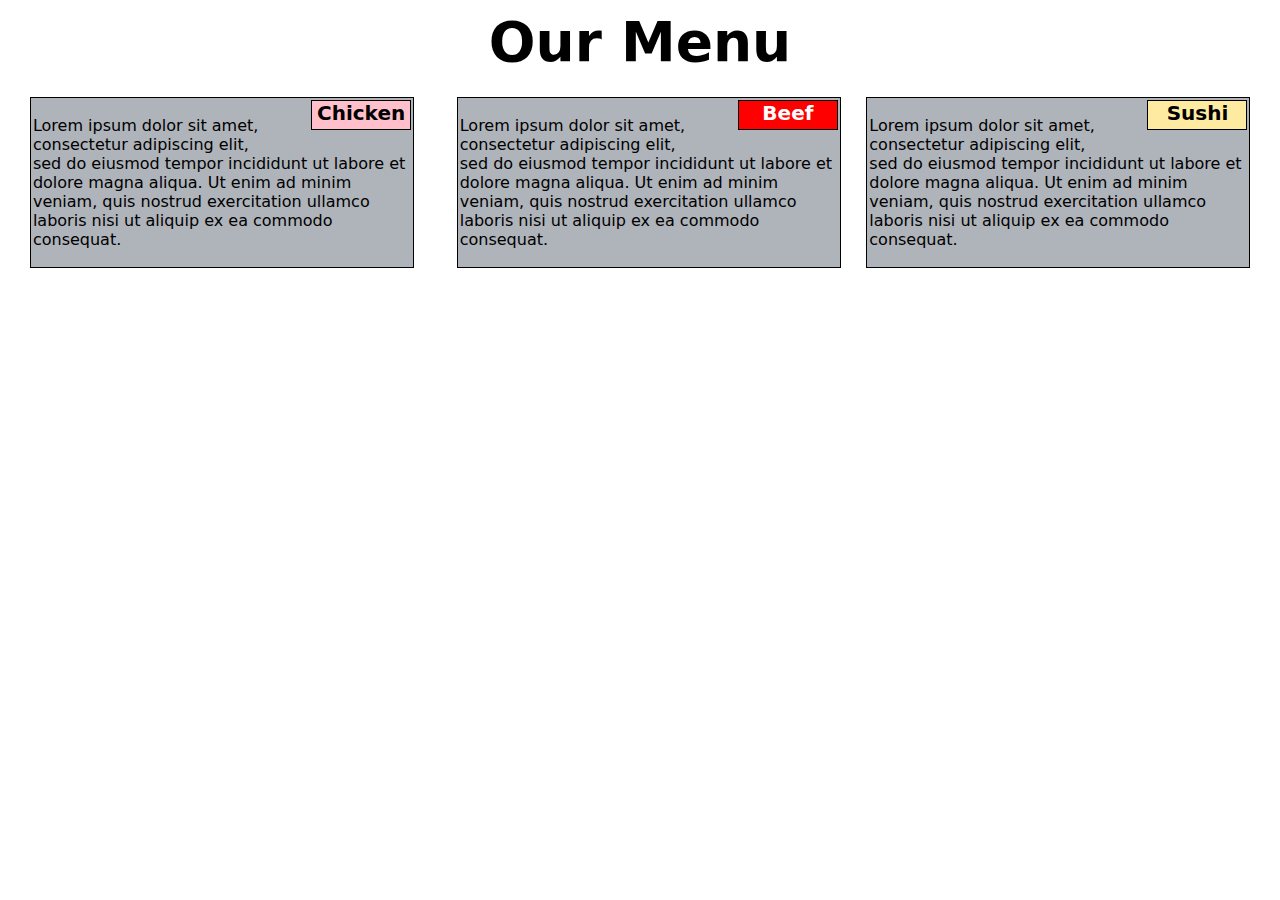
<file: module_2 solution/index.html>
<!DOCTYPE html>
<!DOCTYPE html>
<html>
<head>
	<meta charset="utf-8">
	<meta name="viewport" content="width=device-width, initial-scale=1">
	<link rel="stylesheet" type="text/css" href="css\style.css">
	<title>Assignment module-2</title>
	<h1>Our Menu</h1>
	<div class="row">
		<div class="box">
		<div class="content1">
		<p class="title1">Chicken</p>
		<p>
	    Lorem ipsum dolor sit amet, consectetur adipiscing elit, sed do eiusmod tempor incididunt ut labore et dolore magna aliqua. Ut enim ad minim veniam, quis nostrud exercitation ullamco laboris nisi ut aliquip ex ea commodo consequat.
		</p>
	    </div>
	   </div>
	</div>
	
	<div class="row">
		<div class="box">
		<div class="content1">
		<p class="title2">Beef</p>
		<p>
		Lorem ipsum dolor sit amet, consectetur adipiscing elit, sed do eiusmod tempor incididunt ut labore et dolore magna aliqua. Ut enim ad minim veniam, quis nostrud exercitation ullamco laboris nisi ut aliquip ex ea commodo consequat. 
		</p>
	   </div>
	   </div>
	
	</div>
	<div class="row">
		<div class="box">
		<div class="content2">
		<p class="title3">Sushi</p>
		<p>
		Lorem ipsum dolor sit amet, consectetur adipiscing elit, sed do eiusmod tempor incididunt ut labore et dolore magna aliqua. Ut enim ad minim veniam, quis nostrud exercitation ullamco laboris nisi ut aliquip ex ea commodo consequat.
		</p>
	   </div>
	</div>
	</div>
	
		
   
</head>
<body>

</body>
</html>
</file>
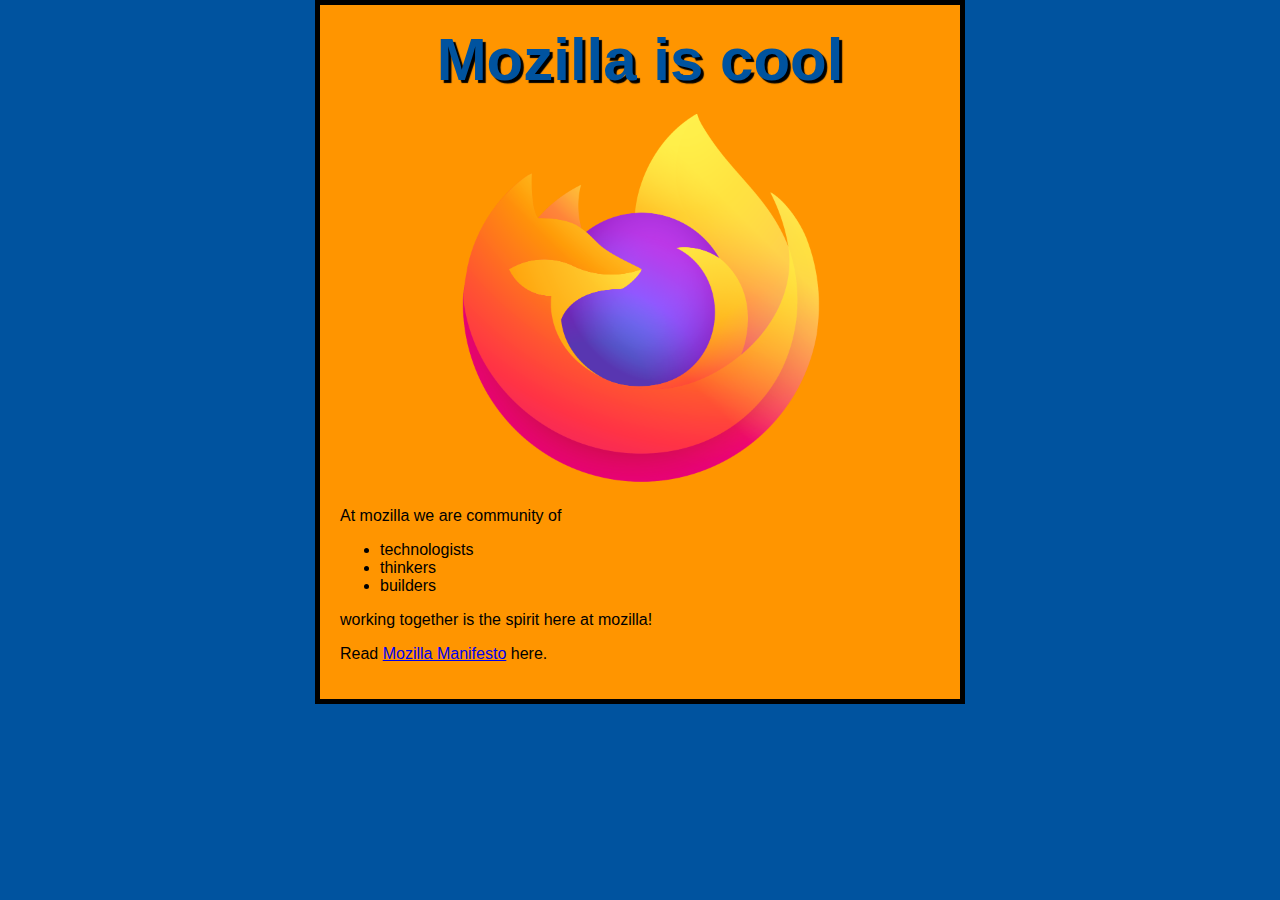
<file: MyNewHtml/index.html>
<!DOCTYPE html>
<html>
<meta charset="utf-8">
<head>
	<title>My Test page</title>
	<link href="styles/styles.css" rel="stylesheet">
</head>
<body>
 
 <h1>Mozilla is cool</h1>
 <img src="images/1200px-Firefox_logo,_2019.svg.png" alt="A logo of firefox">
 <p>At mozilla we are community of</p>
 <ul>
 <li>technologists</li>
  <li>thinkers</li>
  <li>builders</li>
 </ul>
 <p>working together is the spirit here at mozilla!</p>
 <p>Read <a href="https://www.mozilla.org/en-US/about/manifesto/">Mozilla Manifesto</a> here.</p>
</body>
</html>
</file>
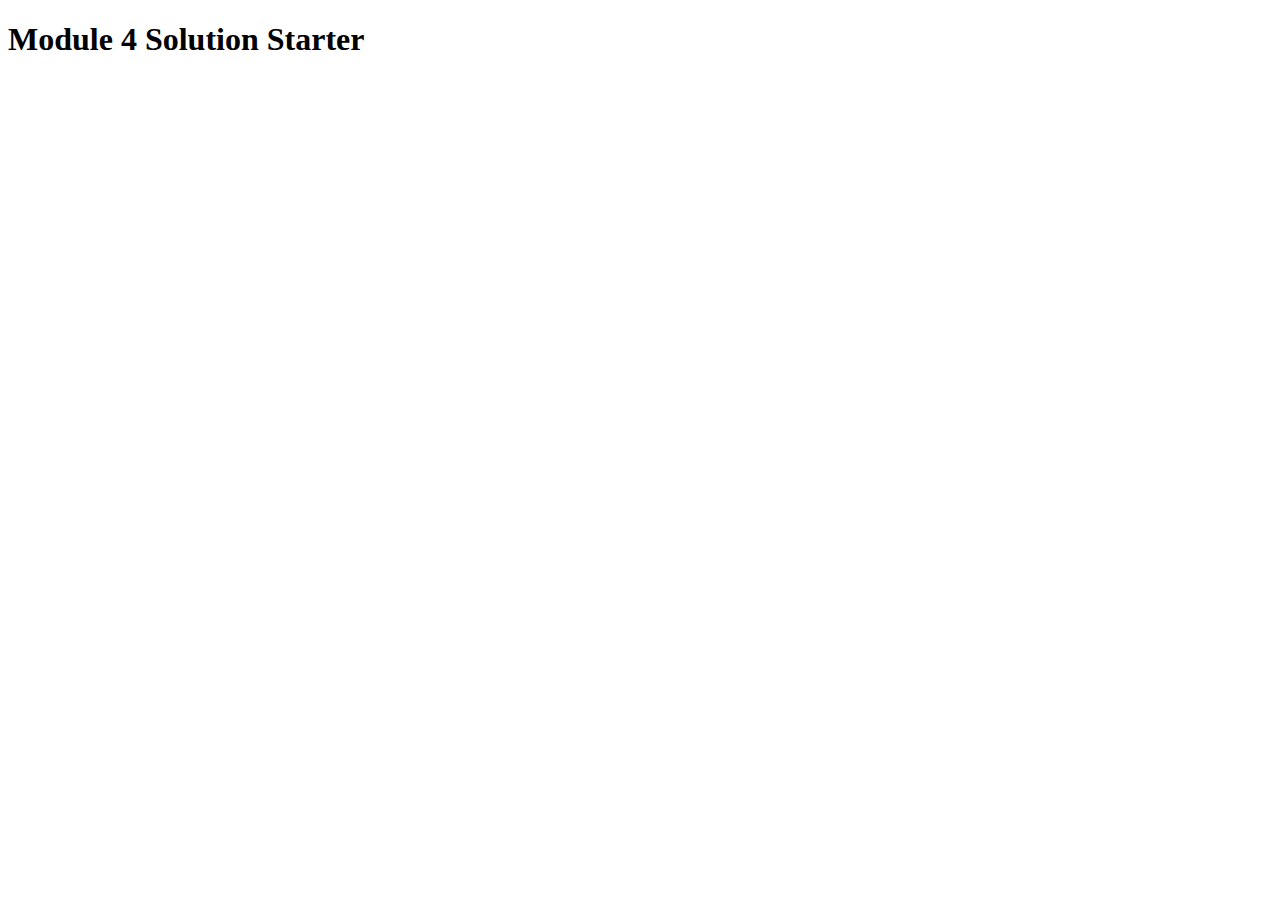
<file: module-4_solution/easier/index.html>
<!DOCTYPE html>
<html>
<head>
  <meta charset="utf-8">
  <title>Module 4 Solution Starter</title>
  <script src="SpeakHello.js"></script>
  <script src="SpeakGoodBye.js"></script>
  <script src="script.js"></script>
</head>
<body>
  <h1>Module 4 Solution Starter</h1>
</body>
</html>
</file>
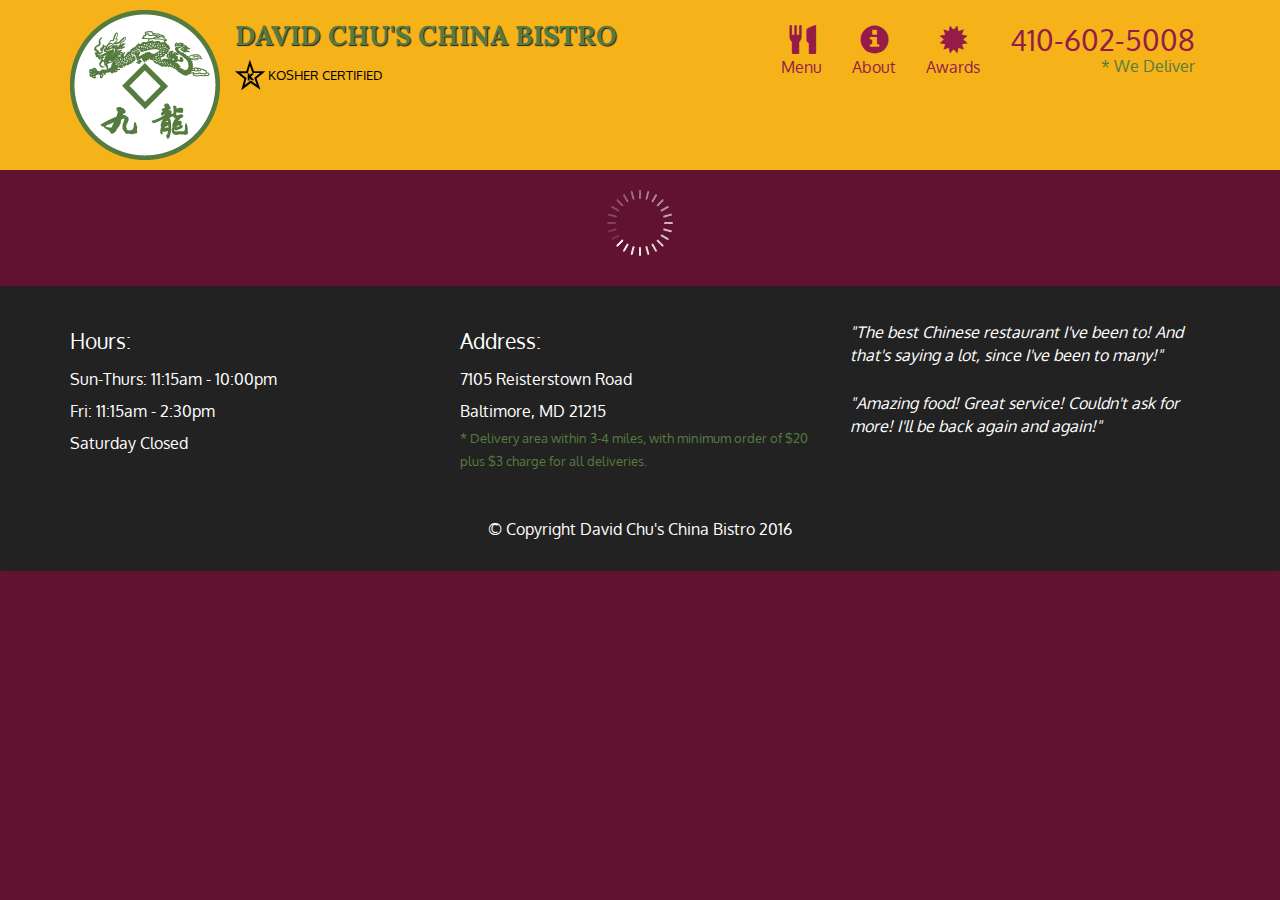
<file: module-5_solution/assignment5-solution-starter/index.html>
<!doctype html>
<html lang="en">
  <head>
    <meta charset="utf-8">
    <meta http-equiv="X-UA-Compatible" content="IE=edge">
    <meta name="viewport" content="width=device-width, initial-scale=1">
    <title>David Chu's China Bistro</title>
    <link rel="stylesheet" href="css/bootstrap.min.css">
    <link rel="stylesheet" href="css/styles.css">
    <link href='https://fonts.googleapis.com/css?family=Oxygen:400,300,700' rel='stylesheet' type='text/css'>
    <link href='https://fonts.googleapis.com/css?family=Lora' rel='stylesheet' type='text/css'>
  </head>
<body>
  <header>
    <nav id="header-nav" class="navbar navbar-default">
      <div class="container">
        <div class="navbar-header">
          <a href="index.html" class="pull-left visible-md visible-lg">
            <div id="logo-img" alt="Logo image"></div>
          </a>

          <div class="navbar-brand">
            <a href="index.html"><h1>David Chu's China Bistro</h1></a>
            <p>
              <img src="images/star-k-logo.png" alt="Kosher certification">
              <span>Kosher Certified</span>
            </p>
          </div>

          <button id="navbarToggle" type="button" class="navbar-toggle collapsed" data-toggle="collapse" data-target="#collapsable-nav" aria-expanded="false">
            <span class="sr-only">Toggle navigation</span>
            <span class="icon-bar"></span>
            <span class="icon-bar"></span>
            <span class="icon-bar"></span>
          </button>
        </div>
        
        <div id="collapsable-nav" class="collapse navbar-collapse">
           <ul id="nav-list" class="nav navbar-nav navbar-right">
            <li id="navHomeButton" class="visible-xs active">
              <a href="index.html">
                <span class="glyphicon glyphicon-home"></span> Home</a>
            </li>
            <li id="navMenuButton">
              <a href="#" onclick="$dc.loadMenuCategories();">
                <span class="glyphicon glyphicon-cutlery"></span><br class="hidden-xs"> Menu</a>
            </li>
            <li>
              <a href="#">
                <span class="glyphicon glyphicon-info-sign"></span><br class="hidden-xs"> About</a>
            </li>
            <li>
              <a href="#">
                <span class="glyphicon glyphicon-certificate"></span><br class="hidden-xs"> Awards</a>
            </li>
            <li id="phone" class="hidden-xs">
              <a href="tel:410-602-5008">
                <span>410-602-5008</span></a><div>* We Deliver</div>
            </li>
          </ul><!-- #nav-list -->
        </div><!-- .collapse .navbar-collapse -->
      </div><!-- .container -->
    </nav><!-- #header-nav -->
  </header>

  <div id="call-btn" class="visible-xs">
    <a class="btn" href="tel:410-602-5008">
    <span class="glyphicon glyphicon-earphone"></span>
    410-602-5008
    </a>
  </div>
  <div id="xs-deliver" class="text-center visible-xs">* We Deliver</div>

  <div id="main-content" class="container"></div>

  <footer class="panel-footer">
    <div class="container">
      <div class="row">
        <section id="hours" class="col-sm-4">
          <span>Hours:</span><br>
          Sun-Thurs: 11:15am - 10:00pm<br>
          Fri: 11:15am - 2:30pm<br>
          Saturday Closed
          <hr class="visible-xs">
        </section>
        <section id="address" class="col-sm-4">
          <span>Address:</span><br>
          7105 Reisterstown Road<br>
          Baltimore, MD 21215
          <p>* Delivery area within 3-4 miles, with minimum order of $20 plus $3 charge for all deliveries.</p>
          <hr class="visible-xs">
        </section>
        <section id="testimonials" class="col-sm-4">
          <p>"The best Chinese restaurant I've been to! And that's saying a lot, since I've been to many!"</p>
          <p>"Amazing food! Great service! Couldn't ask for more! I'll be back again and again!"</p>
        </section>
      </div>
      <div class="text-center">&copy; Copyright David Chu's China Bistro 2016</div>
    </div>
  </footer>

  <!-- jQuery (Bootstrap JS plugins depend on it) -->
  <script src="js/jquery-2.1.4.min.js"></script>
  <script src="js/bootstrap.min.js"></script>
  <script src="js/ajax-utils.js"></script>
  <script src="js/script.js"></script>
</body>
</html>
</file>
<file: MyNewHtml/styles/styles.css>
body {
  width: 600px;
  margin: 0 auto;
  background-color: #FF9500;
  padding: 0 20px 20px 20px;
  border: 5px solid black;
}
h1
{
  margin: 0;
  padding: 20px 0;
  color: #00539F;
  font-size: 60px;
  text-align: center;
  text-shadow: 3px 3px 1px black;


}
html
{
	background-color:#00539F;
    
    font-family: sans-serif;
}
img {
  display: block;
  margin: 0 auto;
  
  width: 400px;
}
</file>
<file: module-5_solution/assignment5-solution-starter/css/styles.css>
body {
  font-size: 16px;
  color: #fff;
  background-color: #61122f;
  font-family: 'Oxygen', sans-serif;
}

/** HEADER **/
#header-nav {
  background-color: #f6b319;
  border-radius: 0;
  border: 0;
}

#logo-img {
  background: url('../images/restaurant-logo_large.png') no-repeat;
  width: 150px;
  height: 150px;
  margin: 10px 15px 10px 0;
}

.navbar-brand {
  padding-top: 25px;
}
.navbar-brand h1 { /* Restaurant name */
  font-family: 'Lora', serif;
  color: #557c3e;
  font-size: 1.5em;
  text-transform: uppercase;
  font-weight: bold;
  text-shadow: 1px 1px 1px #222;
  margin-top: 0;
  margin-bottom: 0;
  line-height: .75;
}
.navbar-brand a:hover, .navbar-brand a:focus {
  text-decoration: none;
}
.navbar-brand p { /* Kosher cert */
  color: #000;
  text-transform: uppercase;
  font-size: .7em;
  margin-top: 15px;
}
.navbar-brand p span { /* Star-K */
  vertical-align: middle;
}

#nav-list {
  margin-top: 10px;
}
#nav-list a {
  color: #951C49;
  text-align: center;
}
#nav-list a:hover {
  background: #E7E7E7;
}
#nav-list a span {
  font-size: 1.8em;
}

#phone {
  margin-top: 5px;
}
#phone a { /* Phone number */
  text-align: right;
  padding-bottom: 0;
}
#phone div { /* We Deliver */
  color: #557c3e;
  text-align: right;
  padding-right: 15px;
}

.navbar-header button.navbar-toggle, .navbar-header .icon-bar {
  border: 1px solid #61122f;
}
.navbar-header button.navbar-toggle {
  clear: both;
  margin-top: -30px;
}
/* END HEADER */

/* FOOTER */
.panel-footer {
  margin-top: 30px;
  padding-top: 35px;
  padding-bottom: 30px;
  background-color: #222;
  border-top: 0;
}
.panel-footer div.row {
  margin-bottom: 35px;
}
#hours, #address {
  line-height: 2;
}
#hours > span, #address > span {
  font-size: 1.3em;
}
#address p {
  color: #557c3e;
  font-size: .8em;
  line-height: 1.8;
}
#testimonials {
  font-style: italic;
}
#testimonials p:nth-child(2) {
  margin-top: 25px;
}
/* END FOOTER */



/* HOME PAGE */
.container .jumbotron {
  box-shadow: 0 0 50px #3F0C1F;
  border: 2px solid #3F0C1F;
}

#menu-tile, #specials-tile, #map-tile {
  height: 250px;
  width: 100%;
  margin-bottom: 15px;
  position: relative;
  border: 2px solid #3F0C1F;
  overflow: hidden;
}
#menu-tile:hover, #specials-tile:hover, #map-tile:hover {
  box-shadow: 0 1px 5px 1px #cccccc;
}
#menu-tile {
  background: url('../images/menu-tile.jpg') no-repeat;
  background-position: center;
}
#specials-tile {
  background: url('../images/specials-tile.jpg') no-repeat;
  background-position: center;
}
#menu-tile span, #specials-tile span, #map-tile span {
  position: absolute;
  bottom: 0;
  right: 0;
  width: 100%;
  text-align: center;
  font-size: 1.6em;
  text-transform: uppercase;
  background-color: #000;
  color: #fff;
  opacity: .8;
}
/* END HOME PAGE */

/* MENU CATEGORIES PAGE */
.category-tile { 
  position: relative;
  border: 2px solid #3F0C1F;
  overflow: hidden;
  width: 200px;
  height: 200px;
  margin: 0 auto 15px;
}
.category-tile span {
  position: absolute;
  bottom: 0;
  right: 0;
  width: 100%;
  text-align: center;
  font-size: 1.2em;
  text-transform: uppercase;
  background-color: #000;
  color: #fff;
  opacity: .8;
}
.category-tile:hover {
  box-shadow: 0 1px 5px 1px #cccccc;
}

#menu-categories-title + div {
  margin-bottom: 50px;
}
/* END MENU CATEGORIES PAGE */

/* SINGLE CATEGORY PAGE */
.menu-item-tile {
  margin-bottom: 25px;
}
.menu-item-tile hr {
  width: 80%;
}
.menu-item-tile .menu-item-price {
  font-size: 1.1em;
  text-align: right;
  margin-top: -15px;
  margin-right: -15px;
}
.menu-item-tile .menu-item-price span {
  font-size: .6em;
}
.menu-item-photo {
  position: relative;
  border: 2px solid #3F0C1F; 
  overflow: hidden;
  padding: 0;
  margin-right: -15px;
  margin-left: auto;
  margin-bottom: 20px;
  max-width: 250px;
}
.menu-item-photo div {
  position: absolute;
  bottom: 0;
  right: 0;
  width: 80px;
  background-color: #557c3e;
  text-align: center;
}
.menu-item-description {
  padding-right: 30px;
}
h3.menu-item-title {
  margin: 0 0 10px;
}
.menu-item-details {
  font-size: .9em;
  font-style: italic;
}
/* END SINGLE CATEGORY PAGE */


/********** Large devices only **********/
@media (min-width: 1200px) {
  .container .jumbotron {
    background: url('../images/jumbotron_1200.jpg') no-repeat;
    height: 675px;
  }
}

/********** Medium devices only **********/
@media (min-width: 992px) and (max-width: 1199px) {
  /* Header */
  #logo-img {
    background: url('../images/restaurant-logo_medium.png') no-repeat;
    width: 100px;
    height: 100px;
    margin: 5px 5px 5px 0;
  }
  /* End Header */

  /* Home Page */
  .container .jumbotron {
    background: url('../images/jumbotron_992.jpg') no-repeat;
    height: 558px;
  }
  /* End Home Page */
}

/********** Small devices only **********/
@media (min-width: 768px) and (max-width: 991px) {
  /* Home Page */
  .container .jumbotron {
    background: url('../images/jumbotron_768.jpg') no-repeat;
    height: 432px;
  }
  /* End Home Page */
}

/********** Extra small devices only **********/
@media (max-width: 767px) {
  /* Header */
  .navbar-brand {
    padding-top: 10px;
    height: 80px;
  }
  .navbar-brand h1 { /* Restaurant name */
    padding-top: 10px;
    font-size: 5vw; /* 1vw = 1% of viewport width */
  }
  .navbar-brand p { /* Kosher cert */
    font-size: .6em;
    margin-top: 12px;
  }
  .navbar-brand p img { /* Star-K */
    height: 20px;
  }

  #collapsable-nav a { /* Collapsed nav menu text */
    font-size: 1.2em;
  }
  #collapsable-nav a span { /* Collapsed nav menu glyph */
    font-size: 1em;
    margin-right: 5px;
  }

  #call-btn > a {
    font-size: 1.5em;
    display: block;
    margin: 0 20px;
    padding: 10px;
    border: 2px solid #fff;
    background-color: #f6b319;
    color: #951c49;
  }
  #xs-deliver {
    margin-top: 5px;
    font-size: .7em;
    letter-spacing: .1em;
    text-transform: uppercase;
  }
  /* End Header */

  /* Footer */
  .panel-footer section {
    margin-bottom: 30px;
    text-align: center;
  }
  .panel-footer section:nth-child(3) {
    margin-bottom: 0; /* margin already exists on the whole row */
  }
  .panel-footer section hr {
    width: 50%;
  }
  /* End Footer */

  /* Home Page */
  .container .jumbotron {
    margin-top: 30px;
    padding: 0;
  }
  #menu-tile, #specials-tile {
    width: 360px;
    margin: 0 auto 15px;
  }

  .menu-item-photo {
    margin-right: auto;
  }
  .menu-item-tile .menu-item-price {
    text-align: center;
  }
  .menu-item-description {
    text-align: center;;
  }
}


/********** Super extra small devices Only :-) (e.g., iPhone 4) **********/
@media (max-width: 479px) {
  /* Header */
  .navbar-brand h1 { /* Restaurant name */
    padding-top: 5px;
    font-size: 6vw;
  }
  /* End Header */
  
  /* Home page */
  #menu-tile, #specials-tile {
    width: 280px;
    margin: 0 auto 15px;
  }

  .col-xxs-12 {
    position: relative;
    min-height: 1px;
    padding-right: 15px;
    padding-left: 15px;
    float: left;
    width: 100%;
  }
}
</file>
